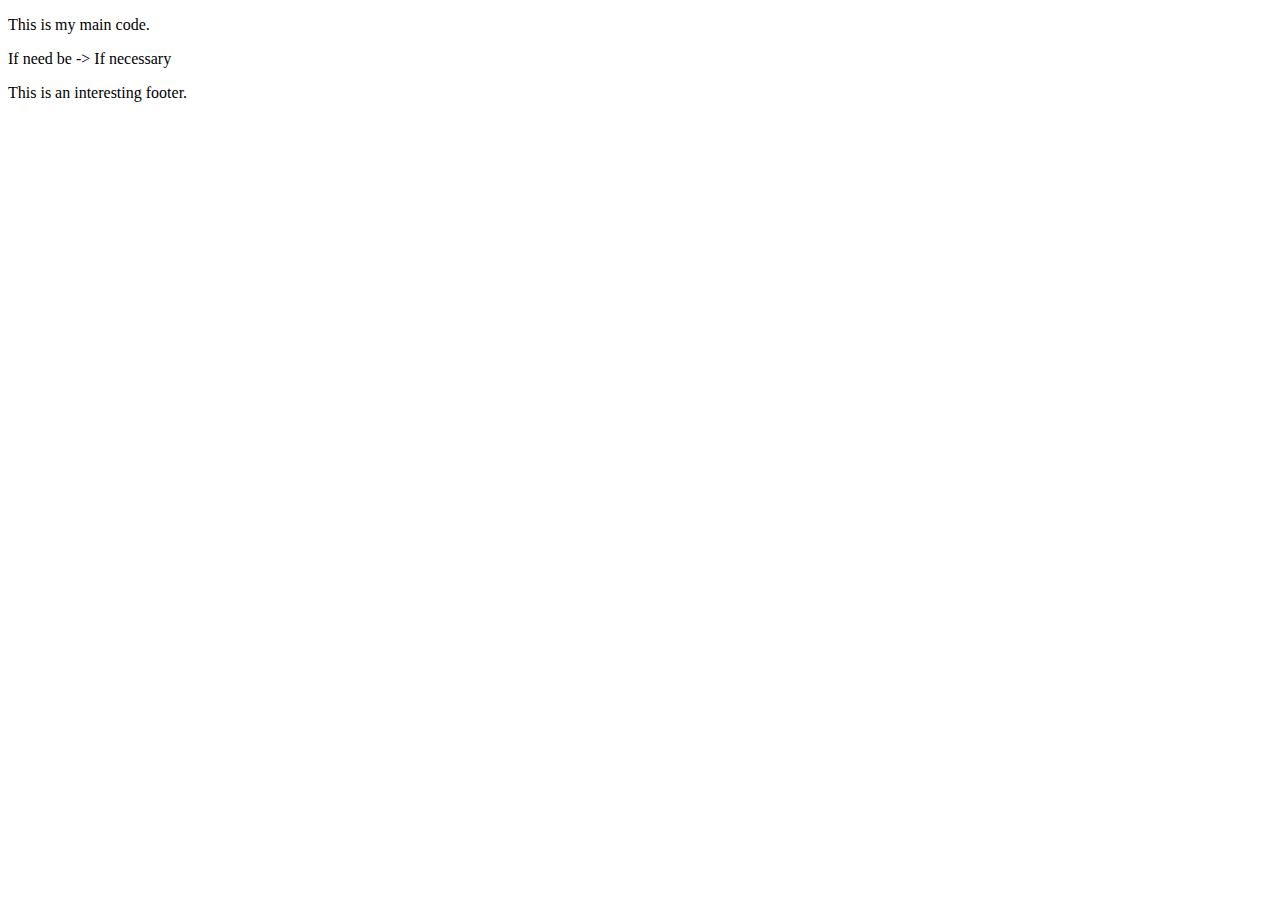
<file: 2. Template Page/index.html>
<!DOCTYPE html>
<html lang="es">

<head>
    <meta charset="UTF-8">
    <title>My First Page</title>
</head>

<body>
    <main>
        <p>This is my main code.</p>
        <p>If need be -> If necessary</p>
    </main>
    <footer>
        <p>This is an interesting footer.</p>
    </footer>
</body>

</html>
</file>
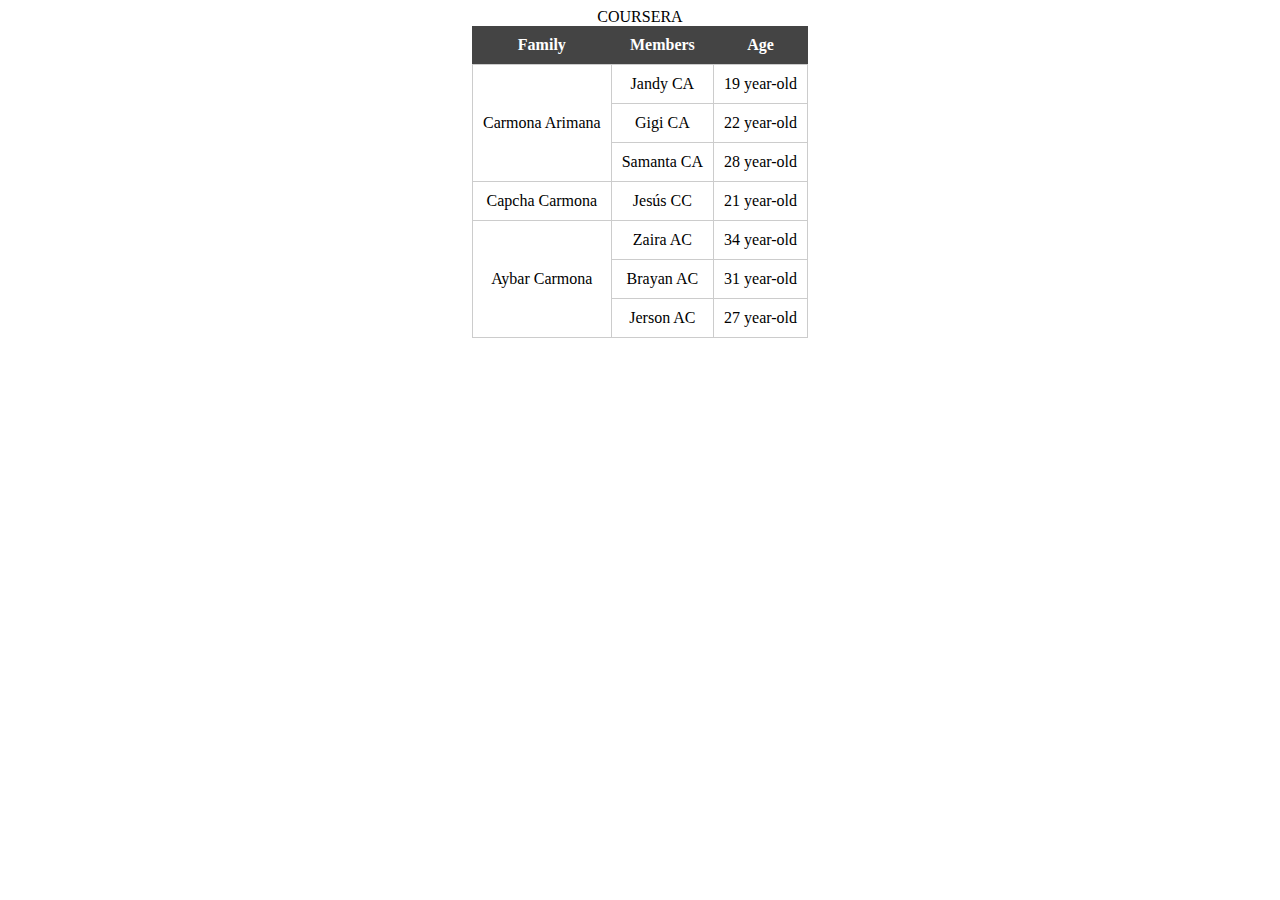
<file: 6. Tables/index.html>
<!DOCTYPE html>
<html lang="en">

<head>
    <meta charset="UTF-8">
    <meta name="viewport" content="width=device-width, initial-scale=1.0">
    <link rel="stylesheet" href="styles.css">
    <title>Tables</title>
</head>

<body>
    <div>
        <table>
            <caption>COURSERA</caption>
            <tr>
                <th>Family</th>
                <th>Members</th>
                <th>Age</th>
            </tr>
            <tr>
                <td rowspan="3">Carmona Arimana</td>
                <td>Jandy CA</td>
                <td>19 year-old</td>
            </tr>
            <tr>
                <td>Gigi CA</td>
                <td>22 year-old</td>
            </tr>
            <tr>
                <td>Samanta CA</td>
                <td>28 year-old</td>
            </tr>
            <tr>
                <td>Capcha Carmona</td>
                <td>Jesús CC</td>
                <td>21 year-old</td>
            </tr>
            <tr>
                <td rowspan="3">Aybar Carmona</td>
                <td>Zaira AC</td>
                <td>34 year-old</td>
            </tr>
            <tr>
                <td>Brayan AC</td>
                <td>31 year-old</td>
            </tr>
            <tr>
                <td>Jerson AC</td>
                <td>27 year-old</td>
            </tr>

        </table>
    </div>

</body>

</html>
</file>
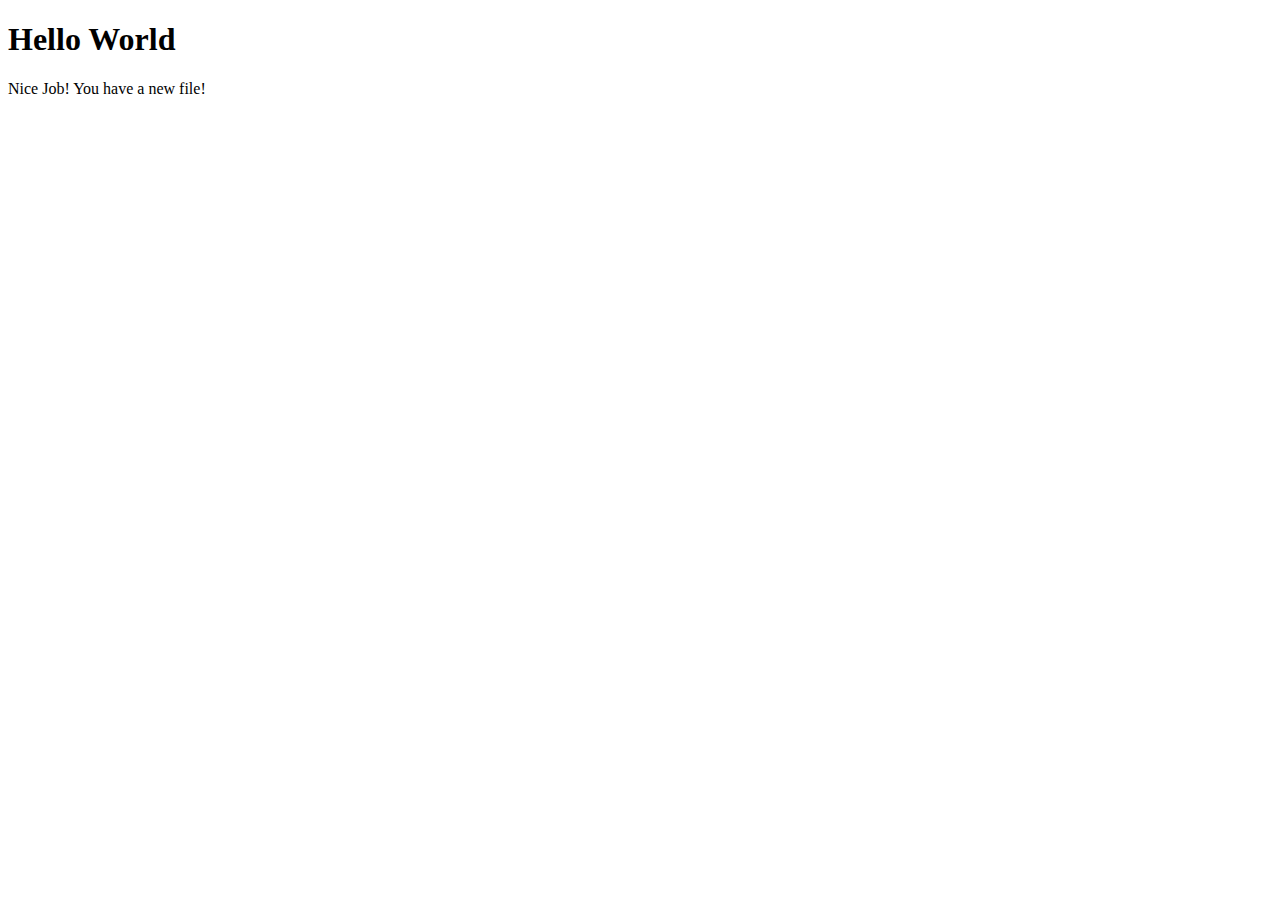
<file: 1. First Step/first-page.html>
<!DOCTYPE html>
<html lang="en">

<head>
    <meta charset="UTF-8">
    <meta name="viewport" content="width=device-width, initial-scale=1.0">
    <title>My First Page</title>
</head>

<body>
    <h1>Hello World</h1>
    <p>Nice Job! You have a new file!</p>
</body>

</html>
</file>
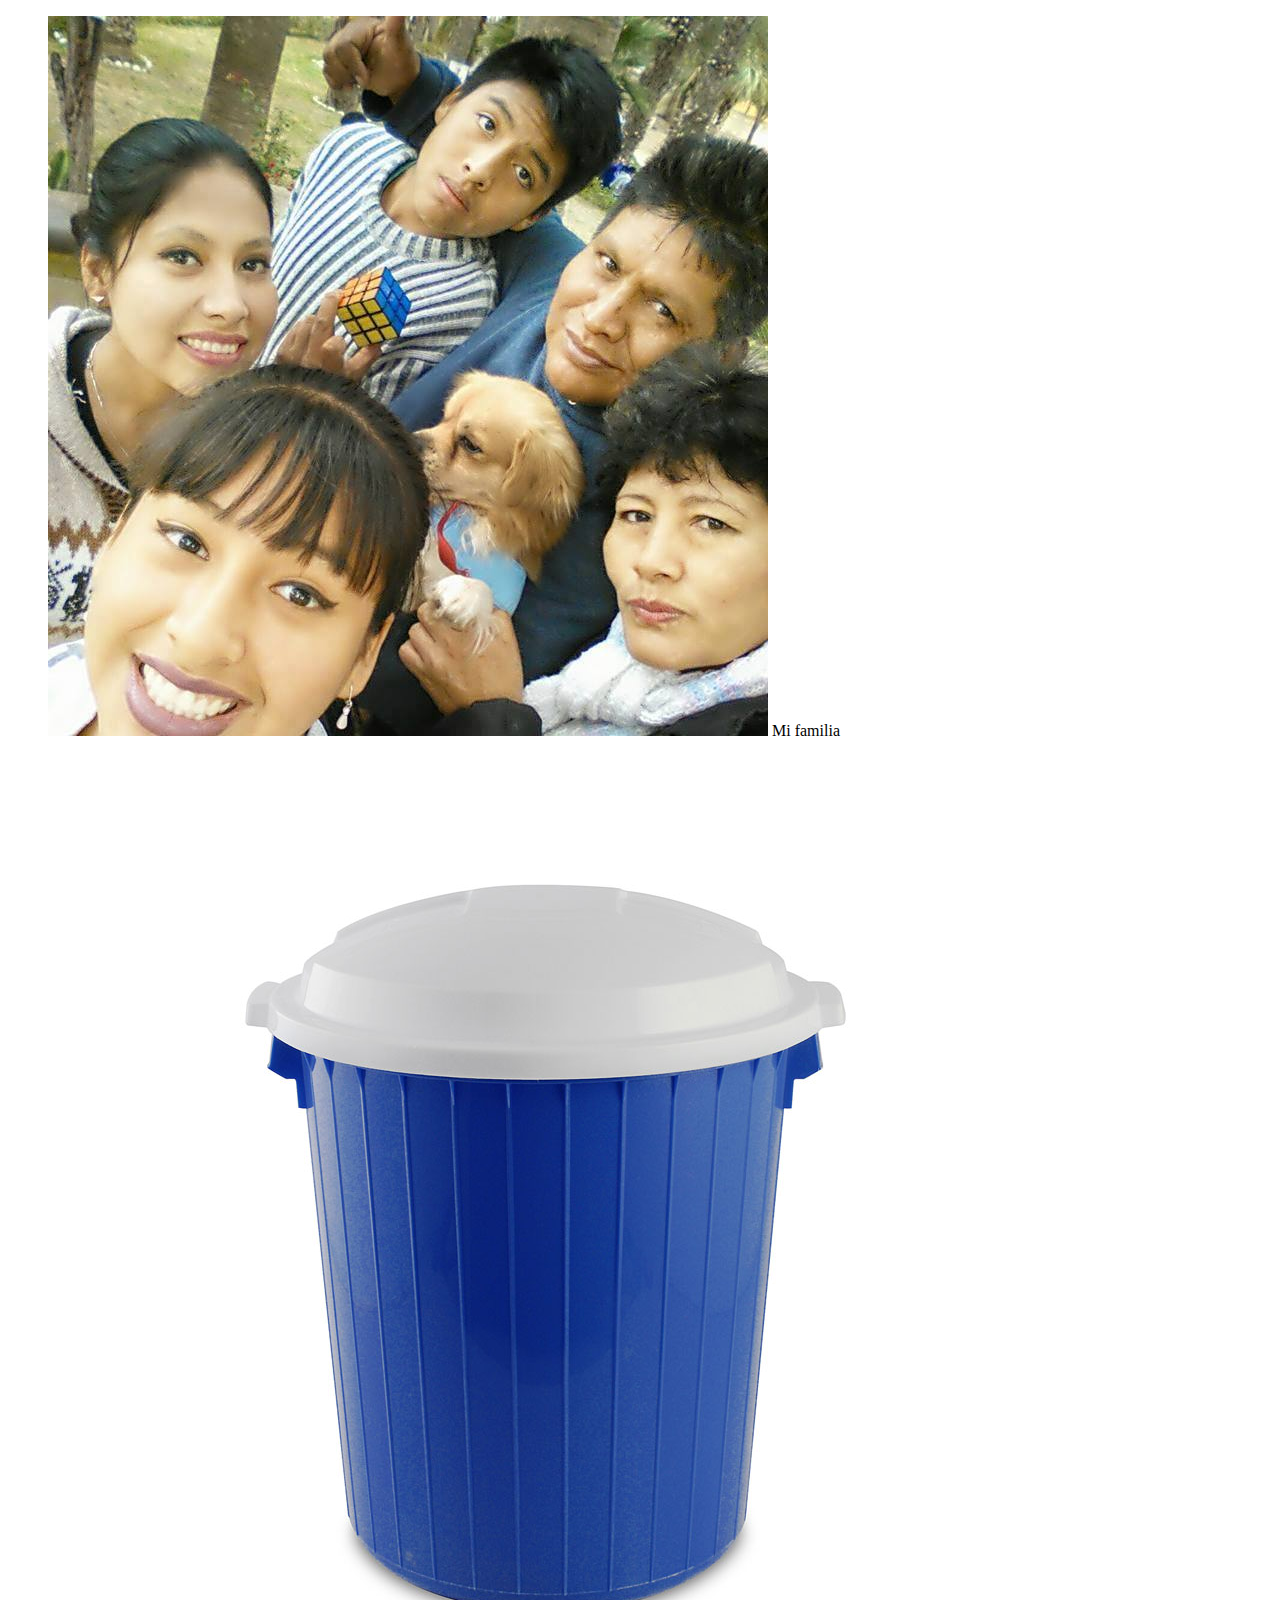
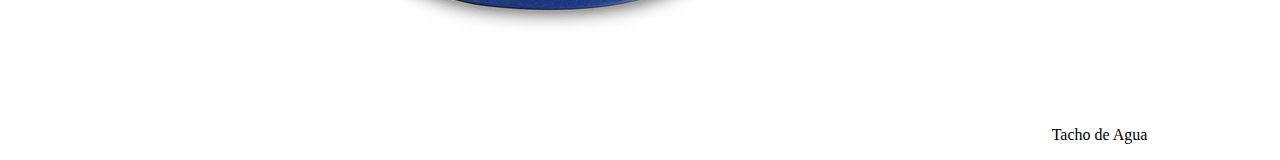
<file: 3. Images/images.html>
<!DOCTYPE html>
<html lang="en">

<head>
    <meta charset="UTF-8">
    <meta name="viewport" content="width=device-width, initial-scale=1.0">
    <title>Document</title>
</head>

<body>
    <figure>
        <img src="imgs/Familia.jpg" alt="Mi familia">
        <caption>Mi familia</caption>
        <img src="imgs/36950.jpg" alt="tacho de agua">
        <caption>Tacho de Agua</caption>
    </figure>
</body>

</html>
</file>
<file: 6. Tables/styles.css>
div {
    display: flex;
    justify-content: center;
}

table {
    border-collapse: collapse;
    /* join all the cells */
}

th:hover {
    background: #333;
}

td {
    border: 1px solid #ccc;
}

th {
    background: #444;
    color: #fff;
}

td,
th {
    text-align: center;
    padding: 10px;
}
</file>
